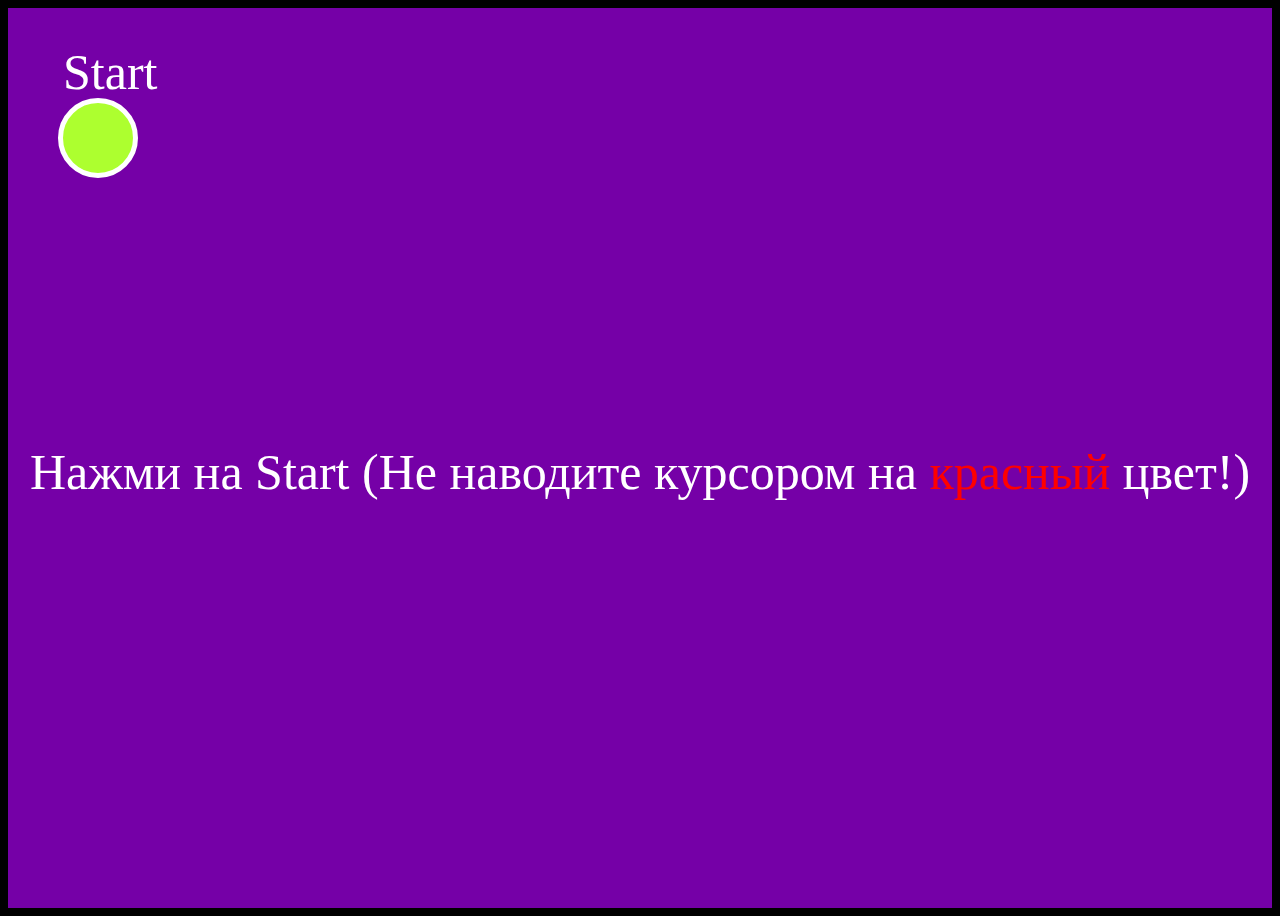
<file: index.html>
<!DOCTYPE html>
<html lang="en">
<head>
    <meta charset="UTF-8">
    <meta name="viewport" content="width=device-width, initial-scale=1.0">
    <title>Document</title>
    <link rel="stylesheet" href="styles/style.css">
</head>
<body>
    
    <div class="page_1">

        <div class="over">
            <h1 class="game__over">Ты проиграл (обнови страницу)</h1>
        </div>
        
        <div class="items">
            <div class="item top item_1"></div>
            <div class="item top item_2"></div>
            <div class="item top item_3"></div>
            <div class="item bottom item_4"></div>
            <div class="item bottom item_5"></div>
            <div class="item bottom item_6"></div>
            <div class="item right item_7"></div>
            <div class="item right item_8">
            </div>
            <div class="item right item_9"></div>

        </div>
        
        <div class="item wall"></div>
        <div class="item wall"></div>
        <div class="item wall"></div>
                <div class="item wall"></div>
                <div class="item wall"></div>

                
                
                <div class="timeout">
                    <p class="timeout__text">Нажми на Start (Не наводите курсором на <span class="timeout_red">красный</span> цвет!)</p>
                </div>
                
                <div class="start">
                    <p class="start__text">Start</p>
                </div>
                <!-- -------------------------------- -->
                <div class="danger">
                    <div class="item danger__line"></div>
                    <div class="item danger__line-two"></div>
                    
                    
                    <div class="danger__line-througt"></div>
                    <div class="danger__througt-two"></div>
                    
                    
                    <div class="item danger__block block-1"></div>
                    <div class="item danger__block block-2"></div>
            <div class="item danger__block block-3"></div>

        </div>

        
        
        <!-- -------------------------------- -->
        <a href="page2.html" class="home">
            <p  class="home__text">Escape?</p>
        </a>
        <!-- ------------------------------------- -->
        <div class="paint">
            <div class="colors color__violet"></div>
            <div class="colors color__green"></div>
            <div class="colors color__yellow"></div>
            <div class="colors color__red"></div>
        </div> 
        
        
        <div class="code">
            <div class="colors color__container"></div>
            <div class="colors color__container"></div>
            <div class="colors color__container"></div>
            <div class="colors color__container"></div>
            <div class="colors"><img class="color__none" src="images/X.png" alt=""></div>
            <div class="colors color__container"><img src="images/Yes.png" alt="" class="color__yes"></div>
        </div>
        <p class="help">Возможно я смогу найти комбинацию в 'Escape?'...</p>
        <p class="help__two">Здесь можно пройти если лень проходить испытание</p>
        <!-- --------------------------------- -->
        <div class="end"><a href="page3.html"><img src="images/door.jpg" alt=""></a></div>
        
        <!-- Update -->


        <a href="page8.html" class="send">Битва с боссом</a>
    </div>
    <div class="secret__box-one">
        <div class="secret__key-wall"></div>
        <div class="secret__key-pool"></div> 
        <div class="secret__key-one"><span class="secret__code">7564</span></div>
    </div>
    
    
    <script src="app.js"></script>
</body>
</html>
</file>
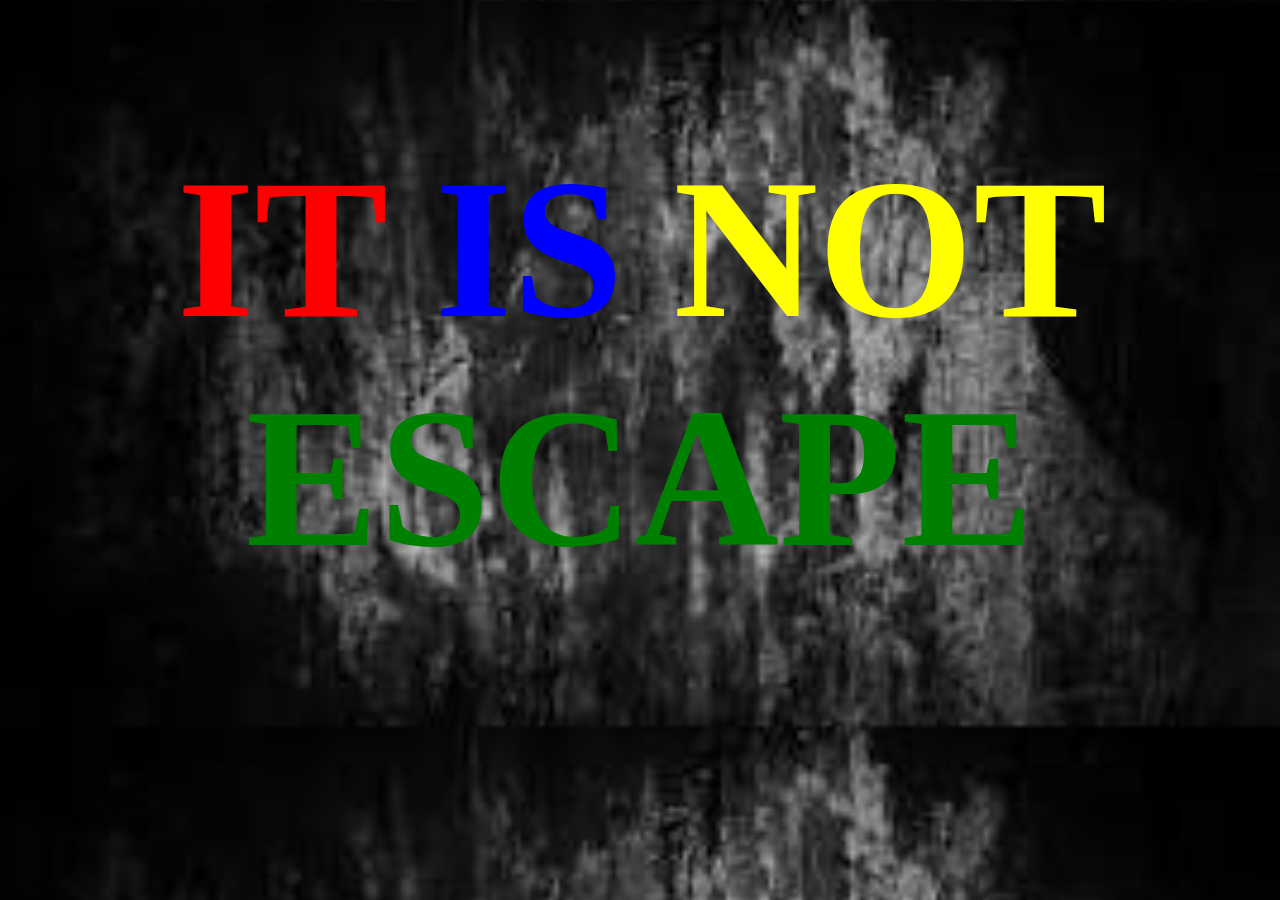
<file: page2.html>
<!DOCTYPE html>
<html lang="en">
<head>
    <meta charset="UTF-8">
    <meta name="viewport" content="width=device-width, initial-scale=1.0">
    <title>Document</title>
    <link rel="stylesheet" href="styles/Style-page2.css">
</head>
<body>
    
    <h1 class="thanks"><span class="red">IT</span> <span class="violet">IS</span> <span class="yellow">NOT</span> <span class="green">ESCAPE</span> </h1>

</body>
</html>
</file>
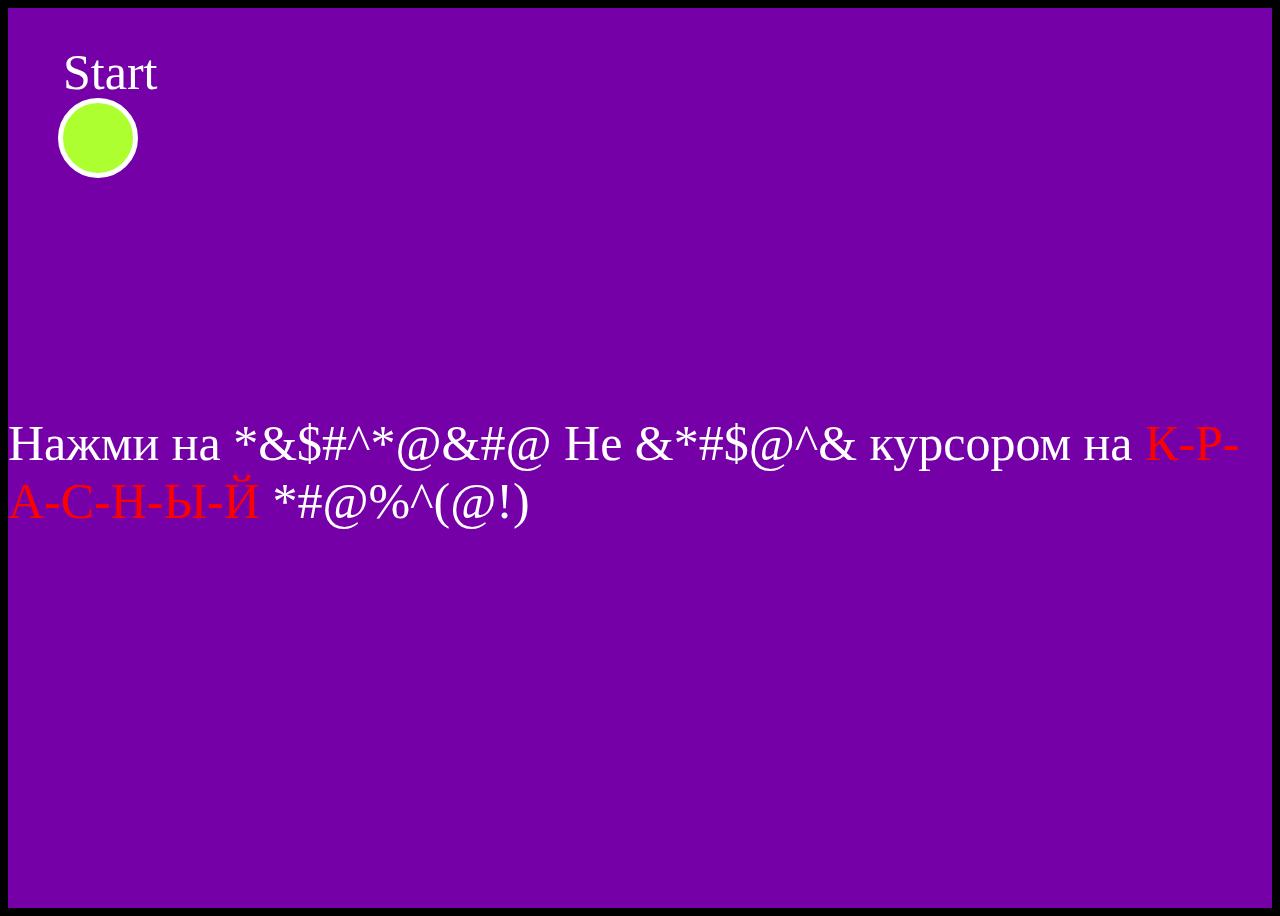
<file: page3.html>
<!DOCTYPE html>
<html lang="en">
<head>
    <meta charset="UTF-8">
    <meta name="viewport" content="width=device-width, initial-scale=1.0">
    <title>Document</title>
    <link rel="stylesheet" href="styles/style.css">
</head>
<body>
    <div class="page_1">
        <div class="item bottom item_10"></div>
        <div class="item bottom item_11"></div>
        <div class="item bottom item_12"></div>
        <div class="item bottom item_13"></div>
        <div class="item bottom item_14"></div>
        <div class="item bottom item_15"></div>
        <div class="item bottom item_16"></div>
        <div class="item bottom item_17"></div>
        <div class="over">
            <h1 class="game__over">Ты проиграл (обнови страницу)</h1>
        </div>
        <div class="timeout">
            <p class="timeout__text">Нажми на *&$#^*@&#@ Не &*#$@^& курсором на <span class="timeout_red">К-Р-А-С-Н-Ы-Й</span> *#@%^(@!)</p>
        </div>
        <div class="start">
            <p class="start__text">Start</p>
        </div>
        <div class="item danger__line"></div>
        <div class="item danger__line danger__line-three"></div>
        <div class="item danger__three"></div>

        <div class="item danger__line-two"></div>


        <div class="item danger__three danger__four"></div>
        <div class="item danger__three danger__five"></div>
        <div class="danger__line-througt"></div>

        <div class="danger__througt-two"></div>

        
        <div class="item danger__block block-1"></div>
        <div class="item danger__block block-2"></div>
        <div class="item danger__block block-3"></div>
        <a href="page4.html"><img class="it__is-all" src="images/door.jpg" alt=""></a>
        <a class="link__to-page7" href="#"><img class="secret__door" src="images/door.jpg" alt=""></a>

        <div class="item wall__two"></div>
        <div class="item wall__two"></div>
        <div class="item wall__two"></div>
        <div class="item wall__two"></div>


        <div class="secret__box-two">
            <div class="secret__lock"><img class="secret__lock-img" src="images/lock.png" alt=""></div>
            <p class="Locked">Неверно. Найди пароль на первой странице</p>
            <input type="text" placeholder="Enter code" class="secret__inp">
            <button class="secret__btn"><img src="images/Yes.png" alt=""></button>
        </div>



    </div>

    <script src="app3.js"></script>
</body>
</html>
</file>
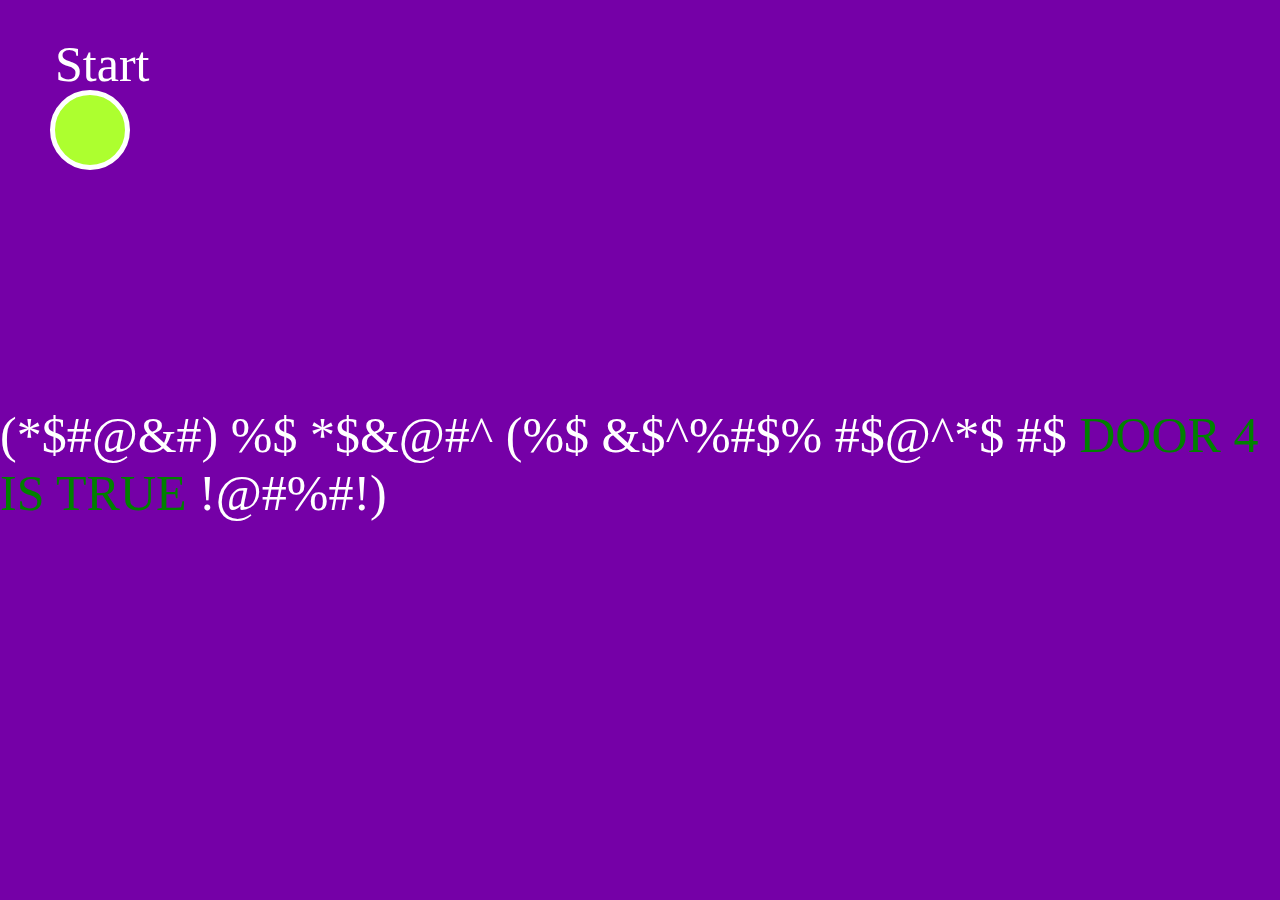
<file: page4.html>
<!DOCTYPE html>
<html lang="en">
<head>
    <meta charset="UTF-8">
    <meta name="viewport" content="width=device-width, initial-scale=1.0">
    <title>Document</title>
    <link rel="stylesheet" href="styles/style-page4.css">
</head>
<body>
    
    <div class="start">
        <p class="start__text">Start</p>
    </div>
    <div class="timeout">
        <p class="timeout__text">(*$#@&#) %$ *$&@#^ (%$ &$^%#$% #$@^*$ #$ <span class="timeout_red">DOOR 4 IS TRUE</span> !@#%#!)</p>
    </div>
    <div class="page4">
        <div class="over">
            <h1 class="game__over">Ты проиграл (обнови страницу)</h1>
        </div>


        <div class="saw__box">
            <div class="item saw"></div>
            <div class="item saw__two"></div>
        </div>

        <div class="item press press__one"></div>
        <div class="item press press__two"></div>
        <div class="item press press__three"></div>
        <div class="item item_1"></div>
        <div class="item item_2"></div>
        <div class="item item_3"></div>
        <div class="item item_4"></div>
        <div class="item item_5"></div>
        <div class="item item_6"></div>
        <div class="item item_7"></div>
        <div class="item item_8"></div>
        <div class="item item_9"></div>
        <div class="item item_10"></div>


        <div class="item danger__ray ray__one"></div>
        <div class="item danger__ray ray__two"></div>
        <div class="item danger__ray ray__three"></div>
        <div class="item danger__ray-througt ray__througt-one"></div>
        <div class="item danger__ray-througt ray__througt-two"></div>
        <div class="item danger__ray-througt ray__througt-three"></div>


        <div class="door door__one">
            <span class="info inf__1">1</span>
            <a href="page5.html"><img src="images/door-2.jpg" alt=""></a>
        </div>
        <div class="door door__two">
            <span class="info inf__2">2</span>
            <a href="page5.html"><img src="images/door-2.jpg" alt=""></a>
        </div>
        <div class="door door__three">
            <span class="info inf__3">3</span>
            <a href="page5.html"><img src="images/door-2.jpg" alt=""></a>
        </div>
        <div class="door door__four">
            <span class="info inf__4">4</span>
            <a href="page6.html"><img src="images/door-2.jpg" alt=""></a>
        </div>
        <div class="door door__five">
            <span class="info inf__5">5</span>
            <a href="page5.html"><img src="images/door-2.jpg" alt=""></a>
        </div>
        <div class="item wall"></div>
        <div class="item wall"></div>
        <div class="item wall"></div>
        <div class="item wall"></div>
    </div>


    <script src="app.js"></script>
</body>
</html>
</file>
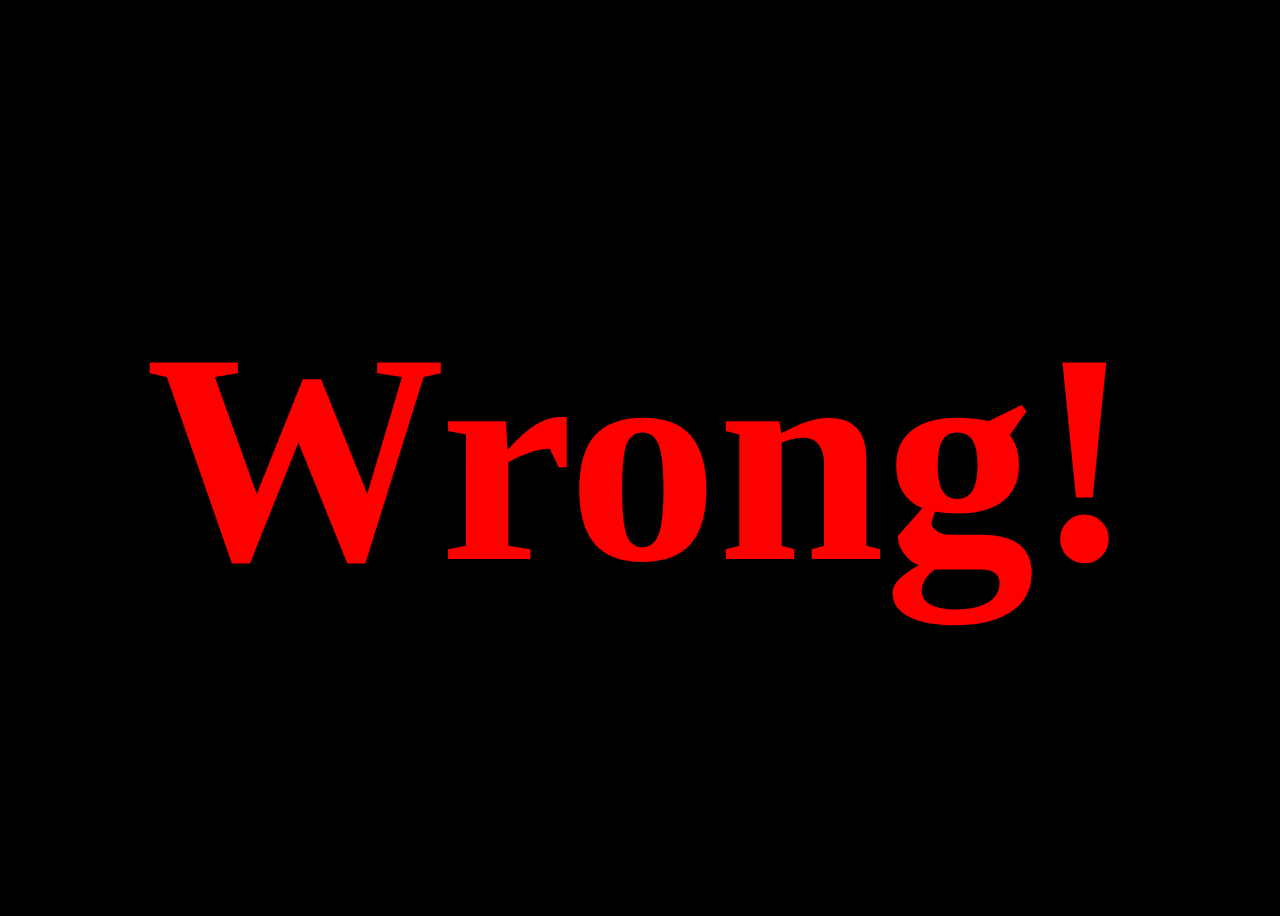
<file: page5.html>
<!DOCTYPE html>
<html lang="en">
<head>
    <meta charset="UTF-8">
    <meta name="viewport" content="width=device-width, initial-scale=1.0">
    <title>Document</title>
    <link rel="stylesheet" href="styles/style-page5.css">
</head>
<body>
    <div class="page5">
        <h1 class="wrong">Wrong!</h1>

    </div>
</body>
</html>
</file>
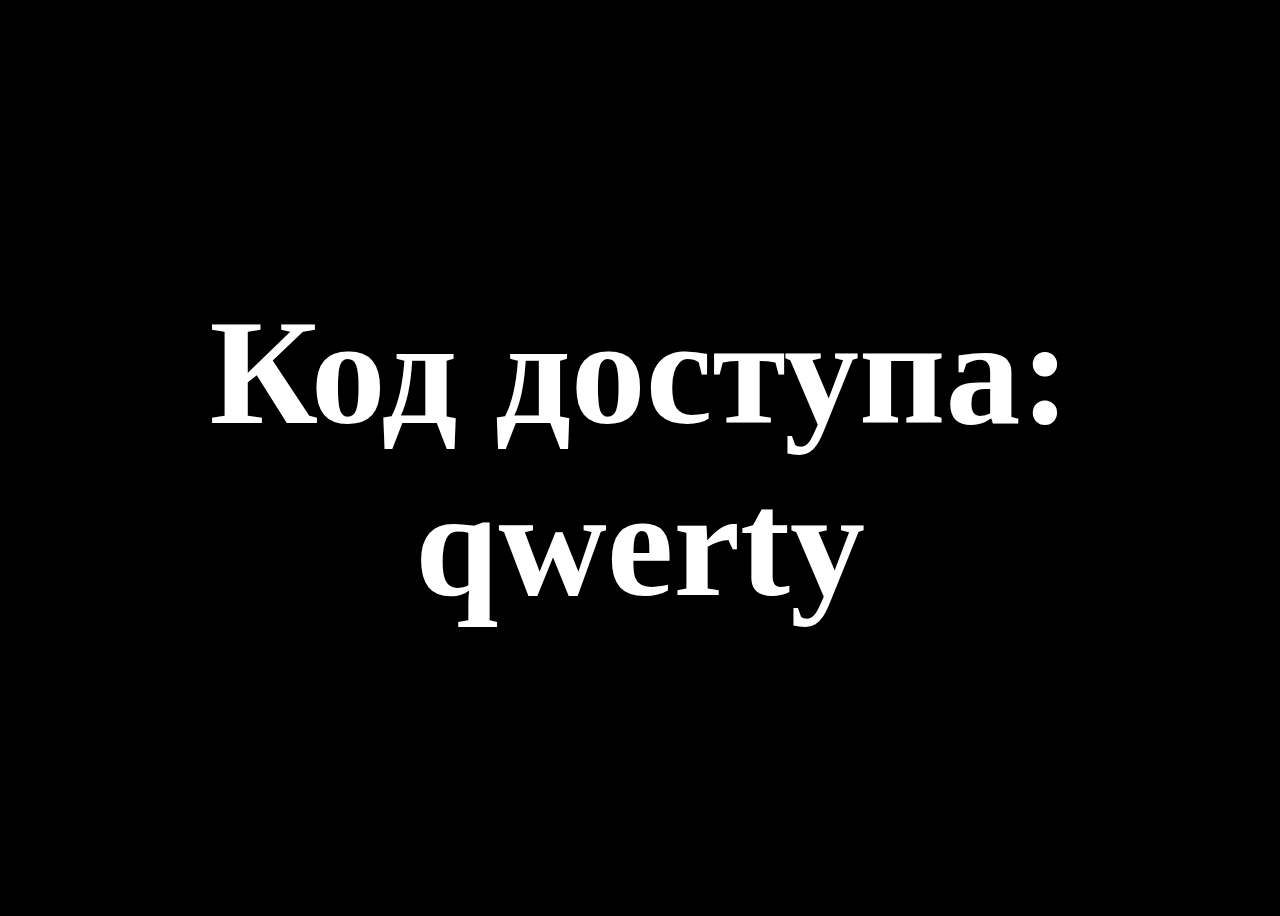
<file: page6.html>
<!DOCTYPE html>
<html lang="en">
<head>
    <meta charset="UTF-8">
    <meta name="viewport" content="width=device-width, initial-scale=1.0">
    <title>Document</title>
    <link rel="stylesheet" href="styles/style-page5.css">
</head>
<body>
    <div class="page6">
        <h1 class="win">Код доступа: qwerty</h1>

    </div>
</body>
</html>
</file>
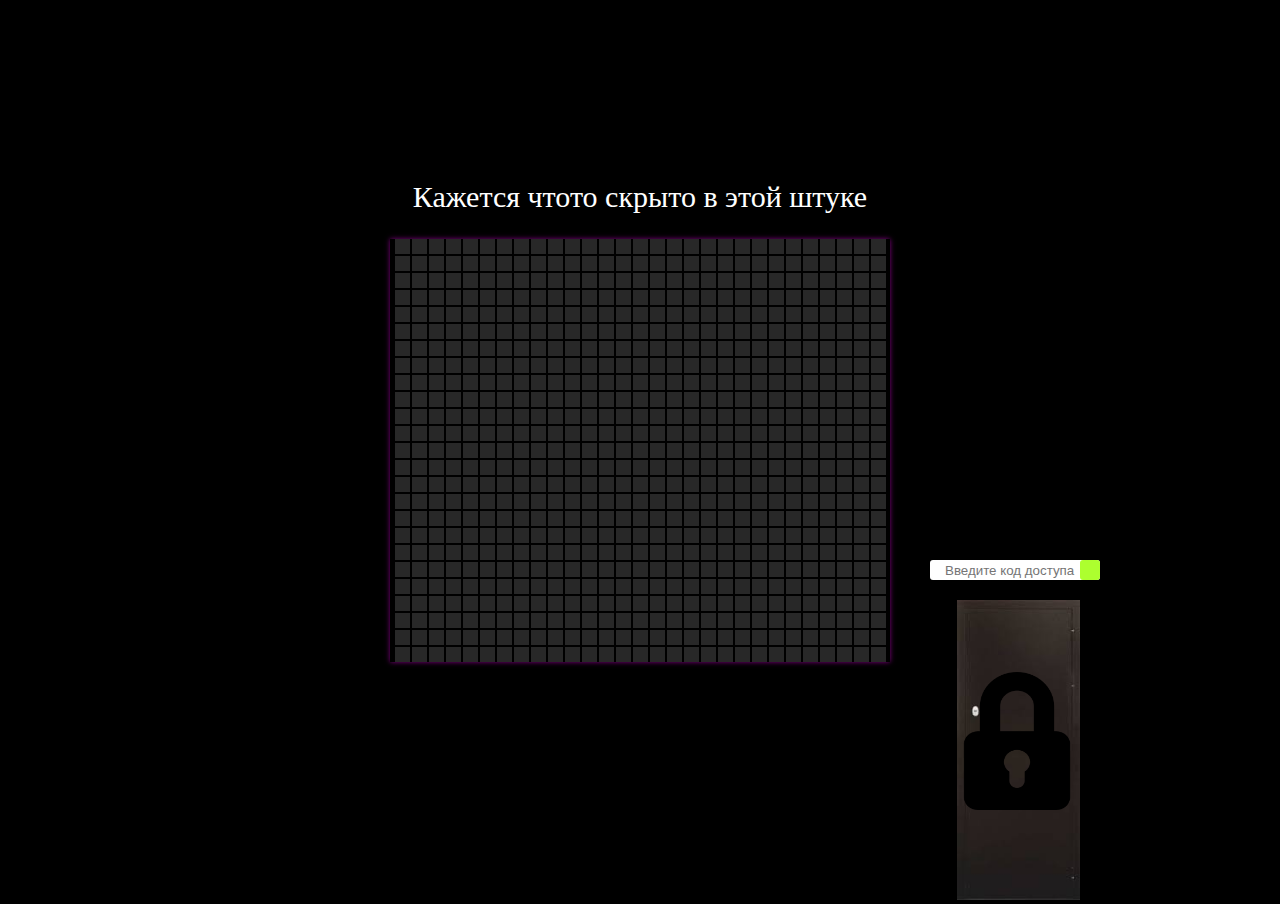
<file: page7.html>
<!DOCTYPE html>
<html lang="en">
<head>
    <meta charset="UTF-8">
    <meta name="viewport" content="width=device-width, initial-scale=1.0">
    <title>Document</title>
    <link rel="stylesheet" href="styles/style-page7.css">
</head>
<body>
        
        <div class="box"></div>
        <!-- Смайлики Лгут :) -->
        <div class="button"></div>
        <p class="info">Кажется чтото скрыто в этой штуке</p>
        <input type="text" placeholder="Введите код доступа" class="code">
        <button class="btn"></button>
        <p class="locked__text">Неверный код! Если вы забыли пароль то вы сможете найти его в комнате с дверью номер ?№;%;*"</p>
        <div class="secret__lock"><img class="secret__lock-img" src="images/lock.png" alt=""></div>
        <a href="#" class="door__link"><div class="door"><img src="images/door.jpg" alt="" class="door__img"></div></a>

    <script src="app7.js"></script>
</body>
</html>
</file>
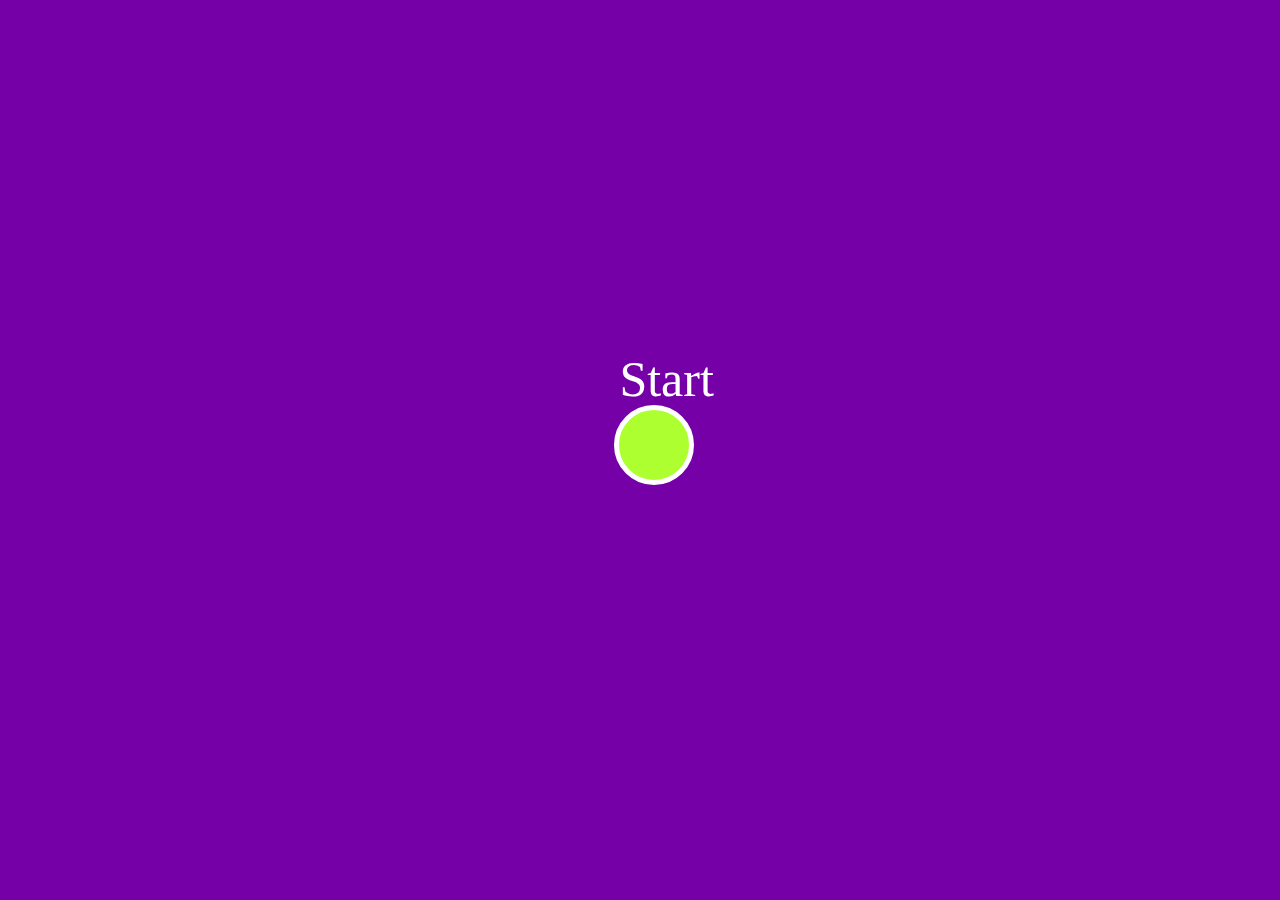
<file: page8.html>
<!DOCTYPE html>
<html lang="en">
<head>
    <meta charset="UTF-8">
    <meta name="viewport" content="width=device-width, initial-scale=1.0">
    <title>Document</title>
    <link rel="stylesheet" href="styles/style-page8.css">
</head>
<body>
    <div class="timeout">
    </div>
    
    <div class="start">
        <p class="start__text">Start</p>
    </div>
    <div class="over">
        <h1 class="game__over">Следи за hp (обнови страницу)</h1>
    </div>
    <div class="page8">
        <div class="item walls item__left-wall"></div>
        <div class="item walls item__right-wall"></div>
        <div class="item walls item__top-wall"></div>
        <div class="item walls item__bottom-wall"></div>

        <div class="circle"></div>

        <div class="health__box">
            <p class="health__text">Your Health</p>
            <div class="health__bar"></div>
        </div>
        <div class="health__enemy-box">
            <p class="health__enemy-text">Enemy Health</p>
            <div class="health__enemy-bar"></div>
        </div>
        <div class="item danger__ray ray__one"></div>
        <div class="item danger__ray ray__two"></div>
        <div class="item danger__ray ray__three"></div>
        <div class="item danger__ray-througt ray__througt-one"></div>
        <div class="item danger__ray-througt ray__througt-two"></div>
        <div class="item danger__ray-througt ray__througt-three"></div>


        <div class="item danger__ray ray__four danger__rotate"></div>
        <div class="item danger__ray ray__five danger__rotate"></div>
        <div class="item danger__ray ray__six danger__rotate"></div>
        <div class="item danger__ray-througt ray__througt-four danger__rotate"></div>
        <div class="item danger__ray-througt ray__througt-five danger__rotate"></div>
        <div class="item danger__ray-througt ray__througt-six danger__rotate"></div>


        <div class="item danger__ray ray__seven danger__rotate"></div>
        <div class="item danger__ray ray__eight danger__rotate"></div>
        <div class="item danger__ray ray__nine danger__rotate"></div>
        <div class="item danger__ray-througt ray__througt-seven danger__rotate"></div>
        <div class="item danger__ray-througt ray__througt-eight danger__rotate"></div>
        <div class="item danger__ray-througt ray__througt-nine danger__rotate"></div>
        <!-- <div class="heal__box">
            <p class="heal__text">+50Hp</p>
            <img src="images/heal.png" alt="" class="heal">
        </div> -->
<!--         <div class="damage__box">
            <img src="images/Sword.webp" alt="" class="sword">
        </div> -->



        
        <div class="danger__walls-right">
            <div class="item danger__wall-right"></div>
            <div class="danger__wall-warning"><span class="warning__text">!</span></div>
        </div>
        <div class="danger__walls-top">
            <div class="item danger__wall-top"></div>
            <div class="danger__wall-warning-top"><span class="warning__text">!</span></div>
        </div>


        <div class="warning__death">
            <div class="item warning__death-wall"></div>
            <div class="warning__death-save"><span class="death__text">Срочно сюда!!!</span></div>
        </div>
        <div class="danger">
            <div class="item danger__line-two"></div>
            <div class="danger__througt-two"></div>
        </div>

    </div>

    <script src="app8.js"></script>
</body>
</html>
</file>
<file: styles/style.css>
:root {
    --black: #000;
    --white: #fff;
    --red: red;
    --green: green;
}

body {
    background: var(--black);
}

a {
    text-decoration: none;
}


/* ----------- */


.page_1 {
    width: 100%;
    height: 100vh;
    position: relative;
    overflow: hidden;
}


.start {
    cursor: pointer;
    width: 70px;
    height: 70px;
    background: greenyellow;
    border: 5px solid white;
    border-radius: 50%;
    position: absolute;
    left: 50px;
    top: 10%;
    z-index: 50;

    }
.start__text {
    font-size: 50px;
    color: var(--white);
    margin-top: -60px;
}
.item {
    background: var(--red);
    display: flex;
    
}
.top {
    position: absolute;
    top: 0;

}
.bottom {
    position: absolute;
    bottom: 0;
}
.right {
    position: absolute;
    right: 7.5%;
}
.item_1 {
    width: 50px;
    height: 500px;
    left: 200px;
}
.item_2 {
    width: 50px;
    height: 600px;
    left: 400px;
}
.item_3 {
    width: 50px;
    height: 600px;
    left: 600px;
}
.item_4 {
    width: 50px;
    height: 600px;
    left: 500px;
}
.item_5 {
    width: 50px;
    height: 600px;
    left: 300px;
}
.item_6 {
    width: 50px;
    height: 700px;
    left: 700px;
}
.item_7 {
    width: 1000px;
    height: 50px;
    top: 32%;
}
.item_8 {
    width: 1000px;
    height: 50px;
    top: 50%;
    right: 0;
}
.item_9 {
    width: 1000px;
    height: 50px;
    top: 75%;
}

.item_10 {
width: 90%;
height: 50px;
top: 50%;
left: 0;
}
.item_11 {
    width: 90%;
    height: 50px;
    top: 70%;
    right: 0;
}
.item_12 {
    width: 50px;
    height: 35%;
    top: 0;
    left: 200px;
}
.item_13 {
    width: 50px;
    height: 35%;
    top: 16%;
    left: 400px;
}
.item_14 {
    width: 50px;
    height: 35%;
    top: 0;
    left: 600px;
}
.item_15 {
    width: 50px;
    height: 35%;
    top: 16%;
    left: 800px;
}
.item_16 {
    width: 50px;
    height: 35%;
    top: 0;
    left: 1000px;
}
.item_17 {
    width: 50px;
    height: 35%;
    top: 16%;
    left: 1200px;
}
.over {
    display: none;
    justify-content: center;
    align-items: center;
    height: 100%;
    width: 100%;
    background: var(--black);
    z-index: 70;
    position: relative;

}
.timeout {
    display: flex;
    justify-content: center;
    align-items: center;
    height: 100%;
    width: 100%;
    background: rgb(117, 0, 167);
    position: absolute;
    right: 0;
    top: 0;
    z-index: 40;
}
.timeout__text {
    font-size: 50px;
    color: var(--white);
    margin-bottom: 22px;
}
.timeout_red {
    color: var(--red);
}

.game__over {
    z-index: 60;
    font-size: 150px;
    color: white;
    text-align: center;

}


.wall:nth-last-of-type(10) {
    width: 89%;
    height: 30px;
    position: absolute;
    top: 0;
    right: 0;
}
.wall:nth-last-of-type(8) {
    width: 90%;
    height: 30px;
    position: absolute;
    bottom: 0;
    left: 0;
}
.wall:nth-last-of-type(9) {
    width: 30px;
    height: 100%;
    position: absolute;
    right: 0;
    bottom: 0;
}


.wall__two:nth-last-of-type(5) {
    width: 89%;
    height: 30px;
    position: absolute;
    top: 0;
    right: 0;
}
.wall__two:nth-last-of-type(2) {
    width: 100%;
    height: 30px;
    position: absolute;
    bottom: 0;
    left: 0;
}
.wall__two:nth-last-of-type(3) {
    width: 30px;
    height: 100%;
    position: absolute;
    left: 0;
    top: 0;
}
.wall__two:nth-last-of-type(4) {
    width: 30px;
    height: 100%;
    position: absolute;
    right: 0;
    top: 0;
}



.danger__line {
    display: none;
    width: 97%;
    height: 20px;
    position: absolute;
    top: 50%;
    right: -83px;
    transform: rotate(24deg);
}

.danger__line-two {
    visibility: hidden;
    width: 97%;
    height: 20px;
    position: absolute;
    top: 70%;
    right: -83px;
    animation: danger-througt 20s linear infinite; 

}
.danger__througt-two {
    width: 95.5%;
    height: 2px;
    position: absolute;
    top: 70.5%;
    right: -83px;
    background: darkgoldenrod;
    z-index: -5;
    animation: danger-througt 20s linear infinite;

}
.danger__line-three {
    top: 20%;
    right: 0;
    transform: rotate(90deg);

}
.danger__three {
    width: 29.1%;
    height: 20px;
    top: 50%;
    position: absolute;
    left: 10.6%;
    transform: rotate(1deg);
    animation: line_1 20s linear infinite;

}
.danger__four {
    left: 40%;
    animation: line_2 20s linear infinite;

}
.danger__five {
    left: 70%;
    animation: line_3 20s linear infinite;

}
.danger__line-througt {
    width: 95.5%;
    height: 2px;
    position: absolute;
    top: 51%;
    right: -83px;
    transform: rotate(24deg);   
    background: darkgoldenrod;
    z-index: -5;
}

.througt_three {
    transform: rotate(90deg);
    top: 20%;
    right: 0;
}

.danger__block {
    width: 100px;
    height: 100px;
    border: 2px solid white;
    position: absolute;
    animation: block 10s linear infinite;
}
.block-1 {
right: 150px;
}
.block-2 {
right: 500px;
}
.block-3 {
right: 850px;
}


.home {
    cursor: pointer;
    width: 90px;
    height: 90px;
    background: greenyellow;
    border: 5px solid white;
    border-radius: 50%;
    position: absolute;
    right: 800px;
    bottom: 5%;
}
.home__text {
    font-size: 50px;
    color: var(--white);
    margin-top: -55px;

}


.paint,
.code {
    width: 50px;
    height: 220px;
    border: 2px solid white;
    position: absolute;
    bottom: 50px;
    display: flex;
    flex-direction: column;
    justify-content: center;
    align-items: center;
    gap: 13px;
    border-radius: 5px;

}
.code {
    left: 70px;
    height: 330px;
}
.color__container {
    background: none;
}


.colors {
    border: 1px solid white;

    width: 40px;
    height: 40px;
    border-radius: 5px;
    cursor: pointer;
}
.color__violet {
    background: blue;
}

.color__green {
    background: green;
}

.color__yellow {
    background: yellow;
}

.color__red {
    background: red;
}

.color__none,
.color__yes {
    width: 100%;
    height: 100%;
}

.end {
    display: none;
    width: 100%;
    height: 100%;
    background: black;
    align-items: center;
    justify-content: center;
    z-index: 100;
    position: relative;
}

.it__is-all {
    cursor: pointer;
    position: absolute;
    right: 200px;
    bottom: 0;
    height: 240px;
}
.help {
    font-size: 30px;
    color: white;
    position: absolute;
    bottom: 100px;
    left: 130px;
    width: 220px;
    
}
.help__two {
    font-size: 30px;
    color: white;
    position: absolute;
    bottom: -20px;
    right: 10px;
    width: 220px;
    text-align: center;
}



.secret__key-wall {
    position: absolute;
    top: 50.8%;
    right: 38px;
    height: 30px;
    width: 127px;
    background: #a70000;
    transition: all 1500ms;
    z-index: 6;
}

.secret__key-one {
    position: absolute;
    right: 68px;
    top: 50.8%;
    z-index: 4;
}
.secret__key-pool {
    position: absolute;
    top: 50.8%;
    right: 38px;
    height: 30px;
    width: 127px;
    background: black;
    transition: all 1500ms;
    z-index: 2;
}

.secret__lock {
    display: flex;
    position: absolute;
    top: 32%;
    right: 257px;
    height: 90px;
    width: 90px;
}
.secret__lock-img {
    width: 100%;
    height: 100%;
    cursor: pointer;
}
.secret__inp {
    width: 100px;
    height: 20px;
    border-radius: 5px;
    text-align: center;
    border: none;
    outline: none;
    position: absolute;
    bottom: 700px;
    right: 249px;
}
.secret__btn {
    cursor: pointer;
    width: 30px;
    height: 22px;
    border-radius: 3px;
    text-align: center;
    border: none;
    outline: none;
    position: absolute;
    bottom: 700px;
    right: 230px;
}
.secret__btn img {
    width: 100%;
    height: 100%;
    object-fit: cover;
}
.secret__code {
    font-size: 30px;
    color: white;
    
}

.secret__door {
    position: absolute;
    right: 260px;
    top: 29%;
    height: 200px;
}
.link__to-page7 {
    cursor: default;
}
.Locked {
    text-align: right;
    width: 200px;
    position: absolute;
    right: 370px;
    top: 29%;
    font-size: 30px;
    color: white;
    opacity: 0;
    transition: all 400ms;
}
.send {
    width: 85px;
    height: 100px;
    background: greenyellow;
    border: 2px solid white;
    border-radius: 50%;
    position: absolute;
    left: 50px;
    top: 200px;
    display: flex;
    justify-content: center;
    align-items: center;
    font-size: 25px;
    padding-left: 15px;
    color: black;
}
@keyframes line_1 {
    0% {
        top: 90%;
        
    }
    25% {
        top: 10%;

    }
    50% {
        top: 90%;

    }
    75% {
        top: 10%;

    }
    100% {
        top: 90%;
    }

}
@keyframes line_2 {
    0% {
        top: 10%;

    }
    25% {
        top: 90%;

    }
    50% {
        top: 10%;

    }
    75% {
        top: 90%;

    }
    100% {
        top: 10%;
    }
}
@keyframes line_3 {
    0% {
        top: 90%;

    }
    25% {
        top: 10%;

    }
    50% {
        top: 90%;

    }
    75% {
        top: 10%;

    }
    100% {
        top: 90%;
    }
}
@keyframes block {
    0% {
        top: 90%;

    }
    25% {
        top: 0%;

    }
    50% {
        top: 90%;

    }
    75% {
        top: 0%;

    }
    100% {
        top: 90%;
    }

}

@keyframes danger-througt {
    0% {
        transform: rotate(0);
    }
    100% {
        transform: rotate(360deg);
    }
}
@media (max-width: 1854px) {
    .item_7,
    .item_8,
    .item_9 {
        width: 950px;
    }
}
@media (max-width: 1802px) {
    .item_7,
    .item_8,
    .item_9 {
        width: 900px;
    }
}
@media (max-width: 1747px) {
    .item_7,
    .item_8,
    .item_9 {
        width: 850px;
    }
    .home {
        right: 600px;
    }
    .block-3 {
        right: 700px;
        }
}
@media (max-width: 1692px) {
    .item_7,
    .item_8,
    .item_9 {
        width: 800px;
    }
}
@media (max-width: 1638px) {
    .item_7,
    .item_8,
    .item_9 {
        width: 750px;
    }
    .home {
        right: 500px;
    }
    .block-3 {
        right: 325px;
        }
}
@media (max-width: 1587px) {
    .item_7,
    .item_8,
    .item_9 {
        width: 700px;
    }
}
@media (max-width: 1530px) {
    .item_7,
    .item_8,
    .item_9 {
        width: 650px;
    }
    .home {
        right: 400px;
    }
}
@media (max-width: 1470px) {
    .item_7,
    .item_8,
    .item_9 {
        width: 600px;
    }
}
</file>
<file: styles/Style-page2.css>
body {
    background: url(../images/scary.wall.jpg)  center /cover;
}
.thanks {
    font-size: 200px;
    color: red;
    text-align: center;
}

.red {
    color: red;
}
.violet {
    color: blue;
}
.yellow {
    color: yellow;
}
.green {
    color: green;
}
</file>
<file: styles/style-page4.css>
:root {
    --black: #000;
    --white: #fff;
    --red: red;
    --green: green;
}
body {
    background: var(--black);
}

a {
    text-decoration: none;
}
.page4 {
    width: 100%;
    height: 100vh;
    position: relative;
    overflow: hidden;
    display: none;
}
.item {
    background: var(--red);
    display: flex;
    
}



.start {
    cursor: pointer;
    width: 70px;
    height: 70px;
    background: greenyellow;
    border: 5px solid white;
    border-radius: 50%;
    position: absolute;
    left: 50px;
    top: 10%;
    z-index: 50;

}
.start__text {
    font-size: 50px;
    color: var(--white);
    margin-top: -60px;
}
.over {
    display: none;
    justify-content: center;
    align-items: center;
    height: 100%;
    width: 100%;
    background: var(--black);
    z-index: 70;
    position: relative;
    
}
.timeout {
    display: flex;
    justify-content: center;
    align-items: center;
    height: 100%;
    width: 100%;
    background: rgb(117, 0, 167);
    position: absolute;
    right: 0;
    top: 0;
    z-index: 40;
}
.timeout__text {
    font-size: 50px;
    color: var(--white);
    margin-bottom: 22px;
}
.timeout_red {
    color: var(--green);
}

.game__over {
    z-index: 60;
    font-size: 150px;
    color: white;
    text-align: center;
    
}


.saw__box {
    animation: saw-box 38s linear infinite;
    position: absolute;
    top: 200px;
    width: 400px;
    height: 20px;
}
.saw {
    width: 100%;
    height: 100%;
    animation: saw 250ms linear infinite;
    margin-left: -185px;
}
.saw__two {
    width: 30px;
    height: 400px;
    position: absolute;
    top: -200px;
}
.item_1 {
    position: absolute;
    top: 400px;
    width: 90%;
    height: 50px;
}
.item_2 {
    position: absolute;
    top: 0px;
    left: 300px;
    height: 330px;
    width: 20px;
}
.item_3 {
    position: absolute;
    top: 70px;
    left: 370px;
    height: 330px;
    width: 20px;
}
.item_4 {
    position: absolute;
    top: 0px;
    left: 440px;
    height: 330px;
    width: 20px;
}
.item_5 {
    position: absolute;
    top: 70px;
    left: 510px;
    height: 330px;
    width: 20px;
}
.item_6 {
    position: absolute;
    top: 0px;
    left: 580px;
    height: 330px;
    width: 20px;
}
.item_7 {
    position: absolute;
    top: 70px;
    left: 650px;
    height: 330px;
    width: 20px;
}
.item_8 {
    position: absolute;
    top: 0px;
    left: 720px;
    height: 330px;
    width: 20px;
}
.item_9 {
    position: absolute;
    top: 70px;
    left: 790px;
    height: 330px;
    width: 20px;
}

.press {
    width: 90px;
    height: 400px;
    position: absolute;
    top: -400px;
}
.press__one {
    animation: press 2000ms linear infinite;
    right: 300px;
}
.press__two {
    animation: press-two 4000ms linear infinite;
    right: 600px;
}
.press__three {
    animation: press 2000ms linear infinite;
    right: 900px;
}

.danger__ray {
    display: none;
    width: 100%;
    height: 20px;
    position: absolute;
    right: 0;
}
.danger__ray-througt {
    width: 100%;
    height: 2px;
    position: absolute;
    top: 0;
    right: 0;
    background: darkgoldenrod;
    z-index: -5;
}

.door {
    position: absolute;
    bottom: 30px;
}
.door__one {
    left: 200px;
}
.door__two {
    left: 500px;
}
.door__three {
    left: 800px;
}
.door__four {
    left: 1100px;
}
.door__five {
    left: 1400px;
}
.info {
    font-size: 30;
    color: white;
}


.wall:nth-last-of-type(1) {
    width: 89%;
    height: 30px;
    position: absolute;
    top: 0;
    right: 0;
}
.wall:nth-last-of-type(2) {
    width: 100%;
    height: 30px;
    position: absolute;
    bottom: 0;
    left: 0;
}
.wall:nth-last-of-type(3) {
    width: 30px;
    height: 100%;
    position: absolute;
    right: 0;
    top: 0;
}


.wall:nth-last-of-type(4) {
    width: 30px;
    height: 100%;
    position: absolute;
    top: 0;
    left: 0;
}



@keyframes saw {
    0% {
        transform: rotate(0);
    }
    100% {
        transform: rotate(360deg);
    }
}
@keyframes saw-box {
    0% {
        right: 1800px;
    }
    
    100% {
        right: -400px;
        display: none;
    }
}

@keyframes press {

    15% {
        top: -420px;
    }
    30% {
        top: 0px;

    }
}
@keyframes press-two {
    15% {
        top: -420px;
    }
    30% {
        top: 0px;

    }
}
</file>
<file: styles/style-page5.css>
body {
    background: black;
    animation: lie 500ms linear infinite;
}
.page5 {
    width: 100%;
    height: 100vh;
    display: flex;
    justify-content: center;
    align-items: center;
}
.wrong {
    font-size: 300px;
    color: red;
}
.page6 {
    width: 100%;
    height: 100vh;
    display: flex;
    justify-content: center;
    align-items: center;
    background: black;
}
.win {
    font-size: 150px;
    text-align: center;
    color: white;
}
@keyframes lie {
    0% {
        background: black ;
    }
    10% {
        background: red;
    }
    20% {
        background: orange;
    }
    30% {
        background: yellow;
    }
    40% {
        background: green;
    }
    50% {
        background: blue;
    }
    60% {
        background: indigo;
    }
    70% {
        background: violet;
    }
    80% {
        background: brown;
    }
    90% {
        background: black;
    }
}
</file>
<file: styles/style-page7.css>
* {
    margin: 0;
    padding: 0;
    box-sizing: border-box;
}
body {
    background: black;
    height: 100vh;
    display: flex;
    justify-content: center;
    align-items: center;
}
.box {
    max-width: 500px;
    width: 100%;
    display: flex;
    align-items: center;
    justify-content: center;
    flex-wrap: wrap;
    gap: 2px;
    box-shadow: 0 0 5px 0 purple;
    position: relative;
}
.item {
    height: 15px;
    width: 15px;
    background: rgb(40,40,40);
    transition: all 2s;
}
.item:hover {
    transition-duration: 0s;
}

.text {
    font-size: 28px;
    color: white;
}
.info {
    position: absolute;
    top: 20%;
    font-size: 30px;
    color: white;
}
.code {
    position: absolute;
    height: 20px;
    width: 170px;
    outline: none;
    border: none;
    right: 180px;
    bottom: 320px;
    border-radius: 3px;
    padding-left: 15px;
}
.btn {
    cursor: pointer;
    position: absolute;
    height: 20px;
    width: 20px;
    outline: none;
    border: none;
    background: greenyellow;
    right: 180px;
    bottom: 320px;
    border-radius: 3px;

}
.door {
    position: absolute;
    bottom: 0;
    right: 200px;
    height: 300px;
    
}
.door__img {
    width: 100%;
    height: 100%;
    object-fit: cover;
}
.locked__text {
    text-align: right;
    font-size: 30px;
    width: 300px;
    color: white;
    position: absolute;
    right: 350px;
    bottom: 140px;
    opacity: 0;
    transition: all 500ms;
}
.secret__lock {
    display: flex;
    position: absolute;
    bottom: 10%;
    right: 188px;
    height: 138px;
    width: 150px;
    z-index: 20;
}
.secret__lock-img {
    width: 100%;
    height: 100%;
    cursor: pointer;
}
.door__link {
    cursor: default;
    
}
</file>
<file: styles/style-page8.css>
body {
    background: black;
}

a {
    text-decoration: none;
}
.page8 {
    width: 100%;
    height: 100vh;
    position: relative;
    overflow: hidden;
    display: none;
}
.item {
    background: red;
    display: flex;
}
.item__left-wall {
    height: 100%;
    width: 500px;
    position: absolute;
    left: -500px;
    transition: all 500ms;
    /* animation: left-wall 5s linear infinite */
}
.item__right-wall {
    height: 100%;
    width: 500px;
    position: absolute;
    right: -500px;
    transition: all 500ms;
    /* animation: right-wall 5s linear infinite */
}
.item__top-wall {
    width: 100%;
    height: 500px;
    position: absolute;
    top: -500px;
    transition: all 500ms;
    /* animation: top-wall 5s linear infinite */
}
.item__bottom-wall {
    width: 100%;
    height: 500px;
    position: absolute;
    bottom: -500px;
    transition: all 500ms;
    /* animation: bottom-wall 5s linear infinite */
}


.start {
    cursor: pointer;
    width: 70px;
    height: 70px;
    background: greenyellow;
    border: 5px solid white;
    border-radius: 50%;
    position: absolute;
    left: 48%;
    top: 45%;
    z-index: 50;

}
.start__text {
    font-size: 50px;
    color: white;
    margin-top: -60px;
}
.over {
    display: none;
    justify-content: center;
    align-items: center;
    height: 100%;
    width: 100%;
    background: black;
    z-index: 70;
    position: relative;
    
}
.timeout {
    display: flex;
    justify-content: center;
    align-items: center;
    height: 100%;
    width: 100%;
    background: rgb(117, 0, 167);
    position: absolute;
    right: 0;
    top: 0;
    z-index: 40;
}

.timeout_red {
    color: green;
}

.game__over {
    z-index: 60;
    font-size: 150px;
    color: white;
    text-align: center;
    
}
.health__box {
    position: absolute;
    top: 0px;
    left: 200px;
    z-index: 50;
}
.health__text {
    font-size: 40px;
    color: white;
    
}
.health__bar {
    height: 30px;
    width: 220px;
    background: rgb(164, 255, 27);
    margin-top: -30px;
}
.health__enemy-box {
    position: absolute;
    top: 0px;
    right: 200px;
    z-index: 50;
}
.health__enemy-text {
    text-align: right;
    font-size: 40px;
    color: white;
}
.health__enemy-bar {
    height: 30px;
    width: 500px;
    background: rgb(226, 20, 226);
    margin-top: -30px;
}
.circle {
    cursor: pointer;
    width: 100px;
    height: 100px;
    border: 1px solid white;
    background: greenyellow;
    border-radius: 50%;
    position: absolute;
    top: 45%;
    left: 45%;
    z-index: 51;

}

.danger__ray {
    display: none;
    width: 100%;
    height: 15px;
    position: absolute;
    right: 0;
}
.danger__ray-througt {
    width: 100%;
    height: 2px;
    position: absolute;
    top: 0;
    right: 0;
    background: darkgoldenrod;
    z-index: -5;
}
.danger__rotate {
    transform: rotate(90deg);
}

.heal__box {
    cursor: pointer;
    width: 90px;
    height: 90px;
    position: absolute;
    top: 45%;
    right: 45%;
}

.heal__text {
    cursor: default;
    font-size: 30px;
    color: white;
    margin-bottom: -5px;
}

.danger__wall-right {
    width: 400px;
    height: 40%;
    position: absolute;
    right: -420px;
    top: 0;
    transition: all 1000ms;
    display: none;
}
.danger__wall-top {
    width: 400px;
    height: 400px;
    position: absolute;
    top: -420px;
    right: 0;
    transition: all 1300ms;
    display: none;
}
.danger__wall-warning-top {
    height: 400px;
    width: 400px;
    position: absolute;
    top: -420px;
    right: 0;
    border: 5px solid darkgoldenrod;
    transition: all 1300ms;
    display: none;
    justify-content: center;
    align-items: center;
}
.danger__wall-warning {
    height: 40%;
    width: 400px;
    position: absolute;
    right: -420px;
    top: 0;
    border: 5px solid darkgoldenrod;
    transition: all 1000ms;
    display: none;
    justify-content: center;
    align-items: center;
}
.warning__text {
font-size: 200px;
color: white;
}

.warning__death {
    width: 100%;
    height: 100%;
}
.warning__death-wall {
    width: 100%;
    height: 100%;
    z-index: 10;
    position: absolute;
    display: none;
}
.warning__death-save {
    width: 200px;
    height: 200px;
    top: 45%;
    right: 45%;
    background: black;
    border-radius: 50%;
    border: 3px solid white;
    z-index: 20;
    position: absolute;
    justify-content: center;
    align-items: center;
    display: none;
}
.death__text {
    font-size: 40px;
    color: white;
}


.danger {
    display: none;
}
.danger__line-two {
    visibility: hidden;
    width: 100%;
    height: 20px;
    position: absolute;
    top: 45%;
    animation: danger-througt 10s linear infinite; 

}
.danger__througt-two {
    width: 100%;
    height: 2px;
    position: absolute;
    top: 45.5%;
    background: darkgoldenrod;
    z-index: -5;
    animation: danger-througt 10s linear infinite;
}
.sword {
    position: absolute;
    width: 70px;
    cursor: pointer;
}



@keyframes danger-througt {
    0% {
        transform: rotate(0);
    }
    100% {
        transform: rotate(360deg);
    }
}

/* @keyframes left-wall {
    40% {
        left: -300px;
    }   
    80% {
        left: -450px;
    } 
}
@keyframes right-wall {
    40% {
        right: -300px;

    }
    60% {
        right: -450px;

    }
}
@keyframes top-wall {
    10% {
        top: -450px;
    }
    90% {
        top: -300px;
    }
}
@keyframes bottom-wall {
    0% {
        bottom: -450px;
    }
    50% {
        bottom: -300px;
    }
    100% {
        bottom: -450px;
    }
} */
</file>
